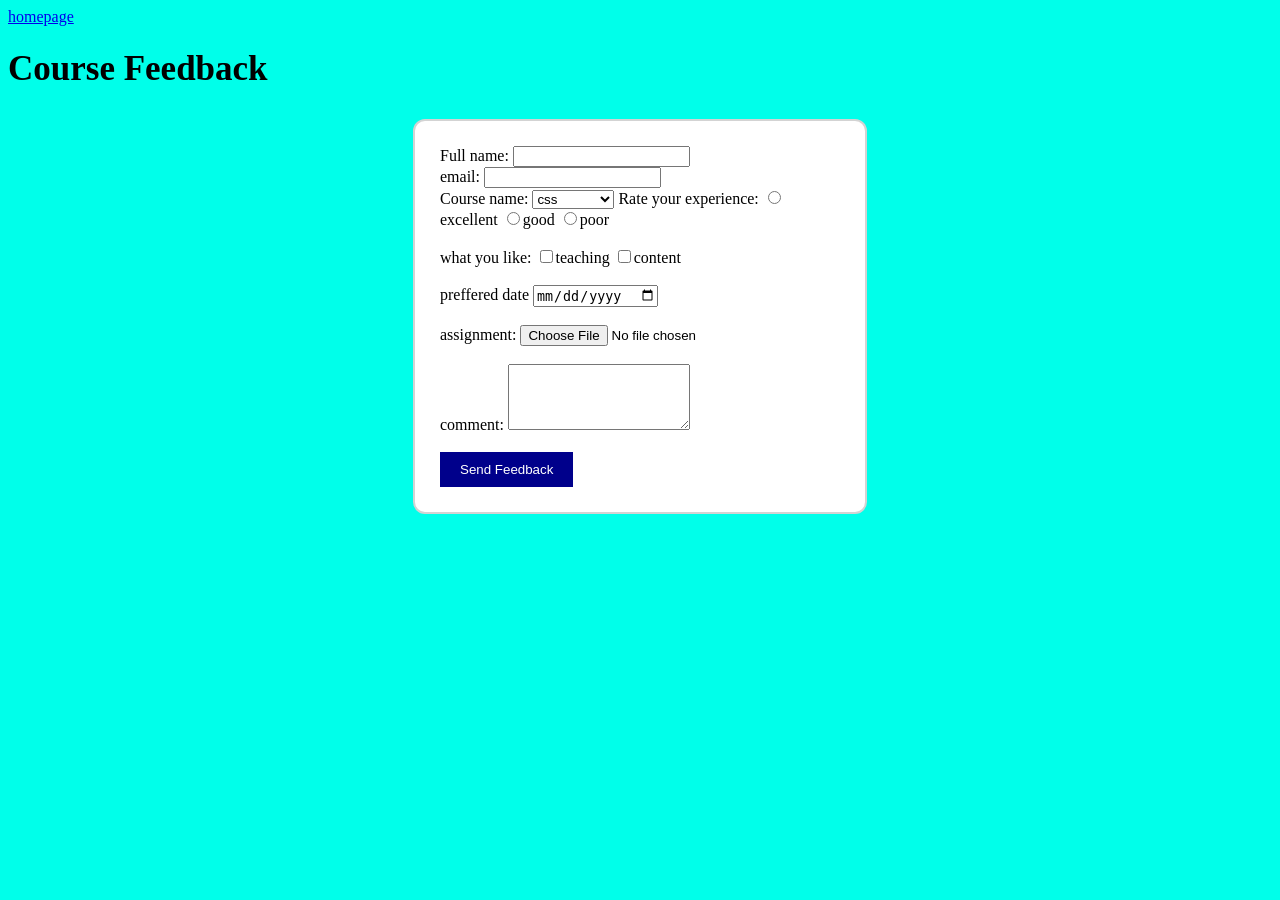
<file: form.html>
<!DOCTYPE html>
<html lang="en">
<head>
    <meta charset="UTF-8">
    <meta name="viewport" content="width=\, initial-scale=1.0">
    <title>Document</title>
    <link rel="stylesheet" href="style.css"
</head>
<body>
    <a href="index.html">homepage</a>
    <h1 style="color:black">Course Feedback</h1>   
    <form action="thanks.html" method="get" class="feedback-form">
    <label>Full name: </label>
    <input type="name" name="full name" required
    <br><br>
    <label>email: </label>
    <input type="email" name="email"
    <br><br>
    
    
    <label>Course name: </label>
    
    <select name="course"
    <option>html</option>
    <option>css</option>
    <option>html</option>
    <option>java script</option>
    <option>c++</option>
    </select>

    <label>Rate your experience: </label>
    <input type="radio" name="Rate your experience" value="excellent"
    <label>excellent</label>
    <input type="radio" name="Rate your experience" value="good"
    <label>good</label>
    <input type="radio" name="Rate your experience" value="poor"
    <label>poor</label>
    <br><br>


    <label>what you like: </label>
    <input type="checkbox" name="what you like" value="teaching"
    <label>teaching</label>
    <input type="checkbox" name="what you like" value="content"
    <label>content</label>
    <br><br>


    <label>preffered date</label>
    <input type="date" name="date"
    <br><br><br>

    <label>assignment: </label>
    <input type="file" name="assignment"
    <br><br><br>

    <label>comment: </label>
    <textarea name="feedback" rows="4" columns="30"></textarea>
    <br><br>
    <input type="submit" value="Send Feedback">
    


    

    </form>

</body>
</html>
</file>
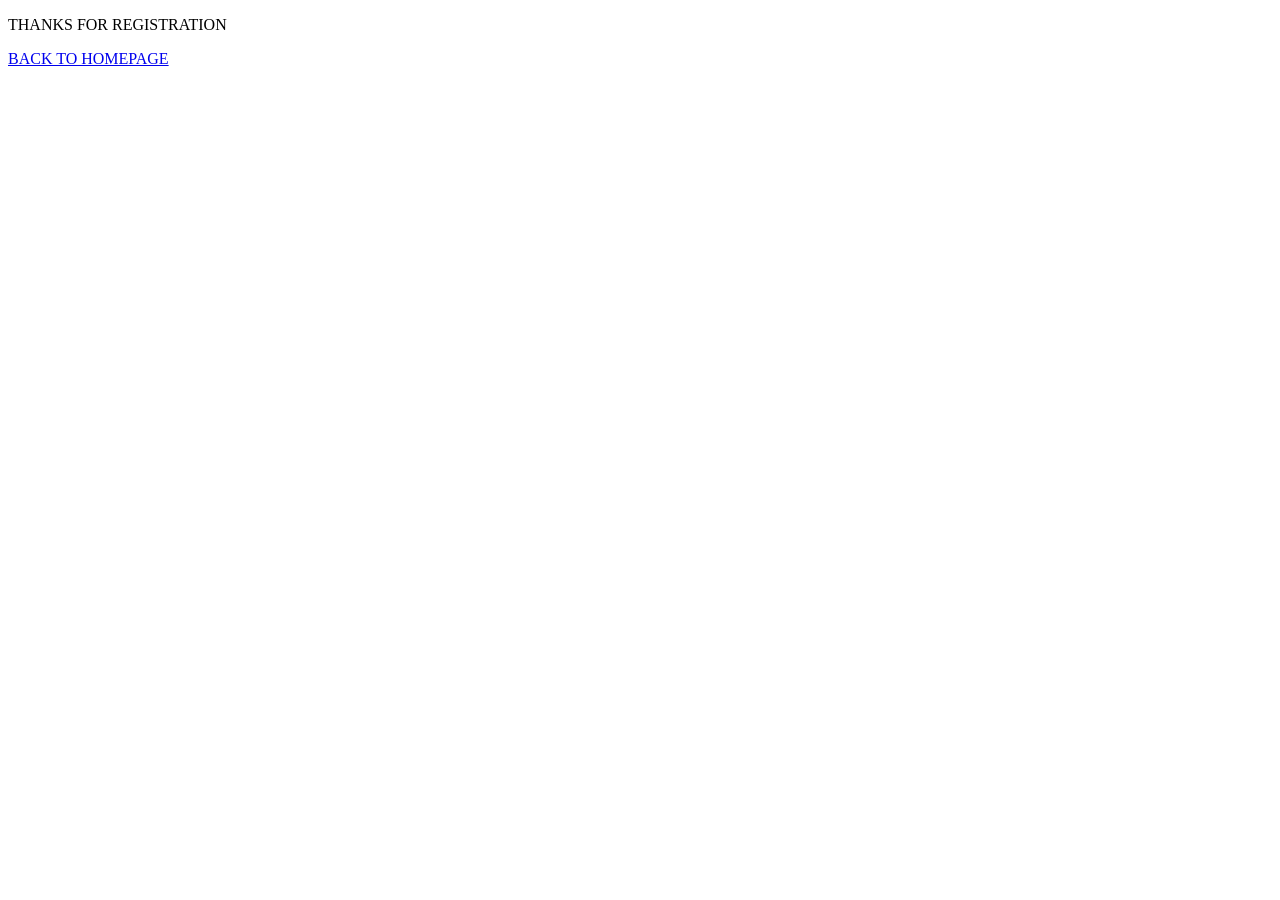
<file: thanks.html>
<!DOCTYPE html>
<html lang="en">
<head>
    <meta charset="UTF-8">
    <meta name="viewport" content="width=device-width, initial-scale=1.0">
    <title>Document</title>
</head>
<body>
    <P>THANKS FOR REGISTRATION</P>
    <a href="index.html">BACK TO HOMEPAGE</a>
</body>
</html>
</file>
<file: style.css>
body{
    background-color: rgb(0, 255, 234);
}
h3{
    color:brown;
}
h1{
    font-size: 35px;
}
p {
    color: darkgreen;
    font-size: 18px;
}
h2{
    text-align: center;
}


h1{
    color:white;
    font-size: 35px;
}
.feedback-form{
     background-color: white;
    width: 400px;
    margin: 30px auto;
    padding: 25px;
    border: 2px solid lightgray;
    border-radius: 12px;
}
}
input, select, textarea {
    padding: 8px;
    margin: 8px;
    border: 1px solid gray;
    border-radius: 5px;
}
input[type="submit"] {
    background-color: darkblue;
    color: white;
    padding: 10px 20px;
    border: none;
    cursor: pointer;
}
.index-page{
    .index-page h1 {
    color: pink;
}

}

.feedback-form h1 {
    color: black;
}
</file>
